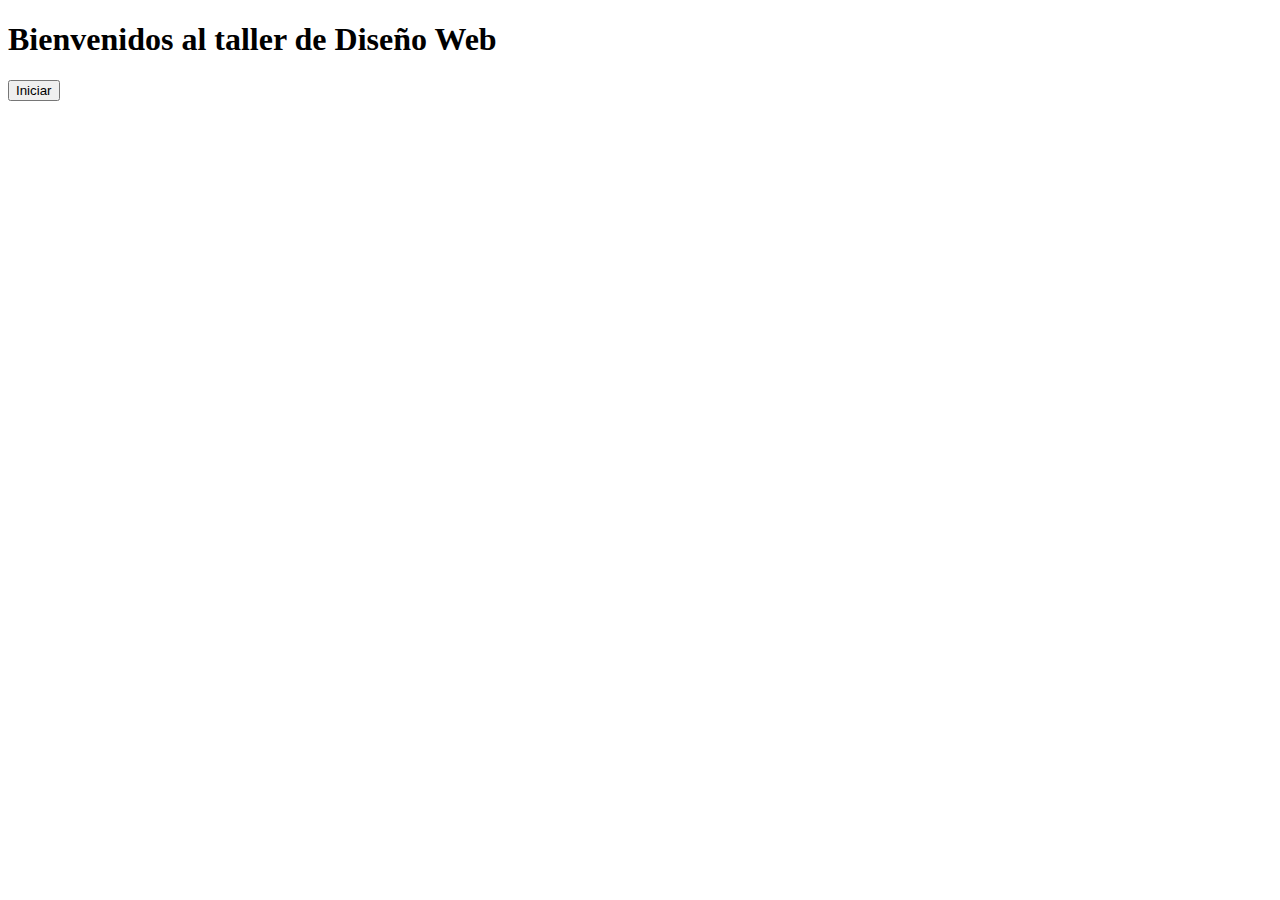
<file: index.html>
<!DOCTYPE html>
<html lang="en">

<head>
    <meta charset="UTF-8">
    <meta http-equiv="X-UA-Compatible" content="IE=edge">
    <meta name="viewport" content="width=device-width, initial-scale=1.0"> 

    <title>Inicio</title>
</head>
    <h1>Bienvenidos al taller de Diseño Web</h1>
    <a href="IndexHTML.html"><button type="button">Iniciar</button></a>

<body>
</body>

</html>
</file>
